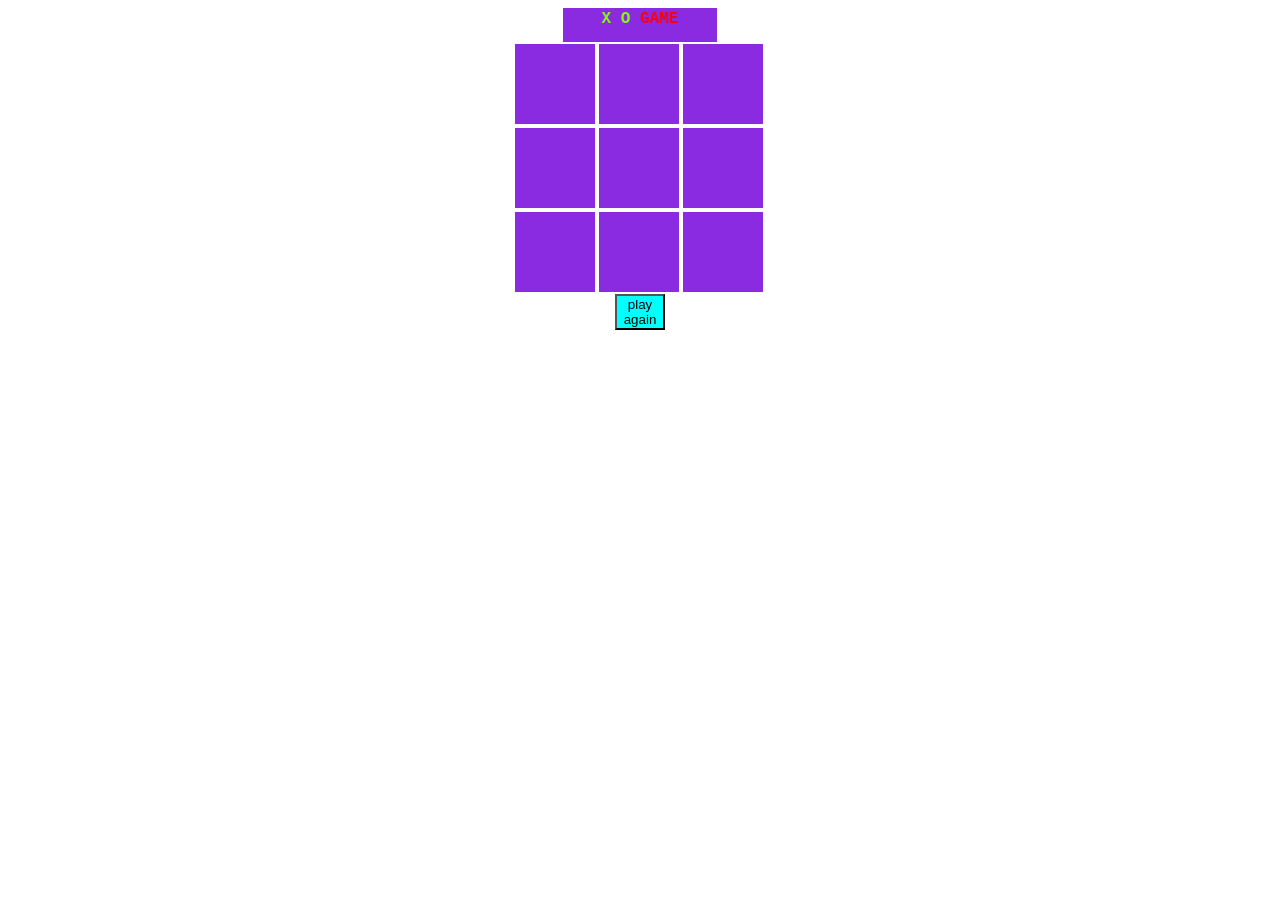
<file: index.html>
<!DOCTYPE html>
<html lang="en">
<head>
    <meta charset="UTF-8">
    <meta name="viewport" content="width=device-width, initial-scale=1.0">
    <title>Baker</title>
    <link rel="stylesheet" href="style.css">
</head>
<body>

    <div class="game">


        <div class="ttt"><span>X O</span> GAME</div>


        <div class="squares" id="div1" onclick="game(this.id)"></div>
        <div class="squares" id="div2" onclick="game(this.id)"></div>
        <div class="squares" id="div3" onclick="game(this.id)"></div>


        <div class="squares" id="div4" onclick="game(this.id)"></div>
        <div class="squares" id="div5" onclick="game(this.id)"></div>
        <div class="squares" id="div6" onclick="game(this.id)"></div>


        <div class="squares" id="div7" onclick="game(this.id)"></div>
        <div class="squares" id="div8" onclick="game(this.id)"></div>
        <div class="squares" id="div9" onclick="game(this.id)"></div>


        <button id="b1" onclick="game(this.id)">play again</button>


    </div>
    
    <script src="gameJs.js"></script>
</body>
</html>
</file>
<file: style.css>
.squares{


    width: 80px;
    height: 80px;
    background-color: blueviolet;
    float: left;
    margin: 2px;
    font-size: 70px;
    font-weight: bold;
    text-align: center;

}
.game{

    width: 255px;
    color: red;
    margin :auto;
    font-family: 'Courier New', Courier, monospace;
    font-weight: bold;
    text-align: center;
}
.ttt{
    background-color: blueviolet;
    width: 150px;
    height: 30px;
    margin: auto;
    padding: 2px;
}
span{
    color: chartreuse;
}

#b1{

    width: 50px;
    background-color: aqua;
}
</file>
<file: gameCss.css>
.squares{


    width: 80px;
    height: 80px;
    background-color: blueviolet;
    float: left;
    margin: 2px;
    font-size: 70px;
    font-weight: bold;
    text-align: center;

}
.game{

    width: 255px;
    color: red;
    margin :auto;
    font-family: 'Courier New', Courier, monospace;
    font-weight: bold;
    text-align: center;
}
.ttt{
    background-color: blueviolet;
    width: 150px;
    height: 30px;
    margin: auto;
    padding: 2px;
}
span{
    color: chartreuse;
}

#b1{

    width: 50px;
    background-color: aqua;
}
</file>
